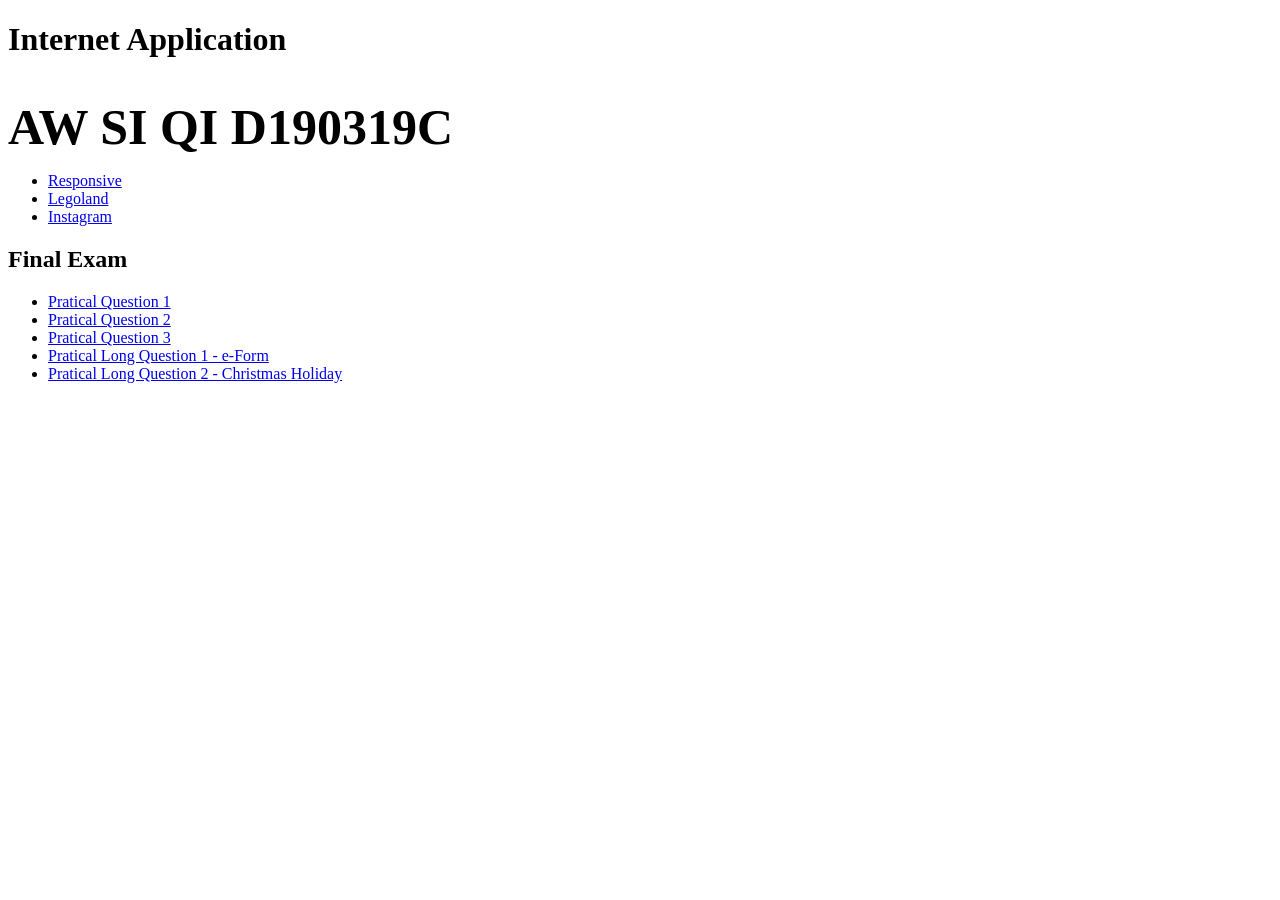
<file: index.html>
<!DOCTYPE html>
<html>
  <head>
    <meta charset="utf-8">
    <title>All for Testing</title>
  </head>
  <body>
    <h1>Internet Application</h1>
    <br>
    <strong style="font-size:50px;">AW SI QI D190319C</strong>
    <ul>
      <li><a href="responsivePage.html">Responsive</a></li>
      <li><a href="legolandHome.html">Legoland</a></li>
      <li><a href="instagram.html">Instagram</a></li>
    </ul>
    
    <h2>Final Exam</h2>
    <ul>
      <li><a href="first_page.html">Pratical Question 1</a></li>
      <li><a href="praticalQ2.html">Pratical Question 2</a></li>
      <li><a href="praticalQ3.html">Pratical Question 3</a></li>
      <li><a href="praticalLongQ1.html">Pratical Long Question 1 - e-Form</a></li>
      <li><a href="homepage.html">Pratical Long Question 2 - Christmas Holiday</a></li>
    </ul>
  </body>
</html>
</file>
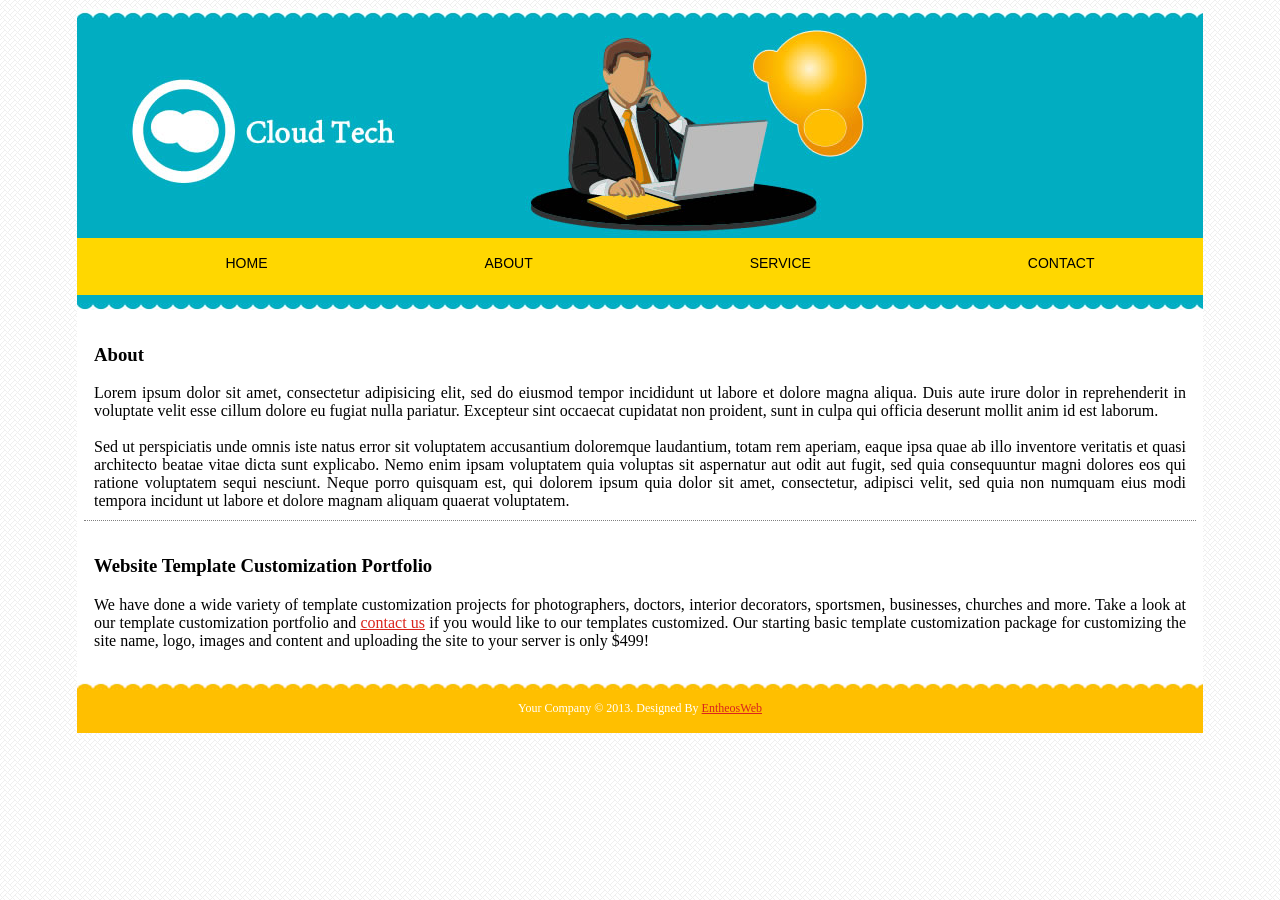
<file: about.html>
<!DOCTYPE html>
<html>
<head>
	<meta charset="utf-8">
	<meta name="viewport" content="width=device-width, initial-scale=1, maximum-scale=1"> 
	<title>About</title>
	<link rel="stylesheet" type="text/css" href="responsivePage-style.css">
</head>
<body>
	<div class="wrapped">
		<header>
			<div class="header-top"></div>
			<div class="heading"></div>
			<nav>
				<ul>
					<li><a href="responsivePage.html">Home</a></li>
					<li><a href="about.html">About</a></li>
					<li><a href="service.html">Service</a></li>
					<li><a href="contact.html">Contact</a></li>
				</ul>
			</nav>
			<div class="header-bottom"></div>
		</header>

		<section id="content">
			<div class="wrapped-container">
				<div class="box2">
					<h3>About</h3>
					<span>Lorem ipsum dolor sit amet, consectetur adipisicing elit, sed do eiusmod tempor incididunt ut labore et dolore magna aliqua. Duis aute irure dolor in reprehenderit in voluptate velit esse cillum dolore eu fugiat nulla pariatur. Excepteur sint occaecat cupidatat non proident, sunt in culpa qui officia deserunt mollit anim id est laborum.
					</span><br><br>
					<span>Sed ut perspiciatis unde omnis iste natus error sit voluptatem accusantium doloremque laudantium, totam rem aperiam, eaque ipsa quae ab illo inventore veritatis et quasi architecto beatae vitae dicta sunt explicabo. Nemo enim ipsam voluptatem quia voluptas sit aspernatur aut odit aut fugit, sed quia consequuntur magni dolores eos qui ratione voluptatem sequi nesciunt. Neque porro quisquam est, qui dolorem ipsum quia dolor sit amet, consectetur, adipisci velit, sed quia non numquam eius modi tempora incidunt ut labore et dolore magnam aliquam quaerat voluptatem.
					</span>
				</div>

				<div class="box4">
					<h3>Website Template Customization Portfolio</h3>
					<span>We have done a wide variety of template customization projects for photographers, doctors, interior decorators, sportsmen, businesses, churches and more. Take a look at our template customization portfolio and <a href="#" class="link">contact us</a> if you would like to our templates customized. Our starting basic template customization package for customizing the site name, logo, images and content and uploading the site to your server is only $499!
					</span>
					<br><br>
				</div>
			</div>
		</section>

		<footer><span>Your Company &copy; 2013. Designed By <a href="#" class="link">EntheosWeb</a></span></footer>

	</div>

</body>
</html>
</file>
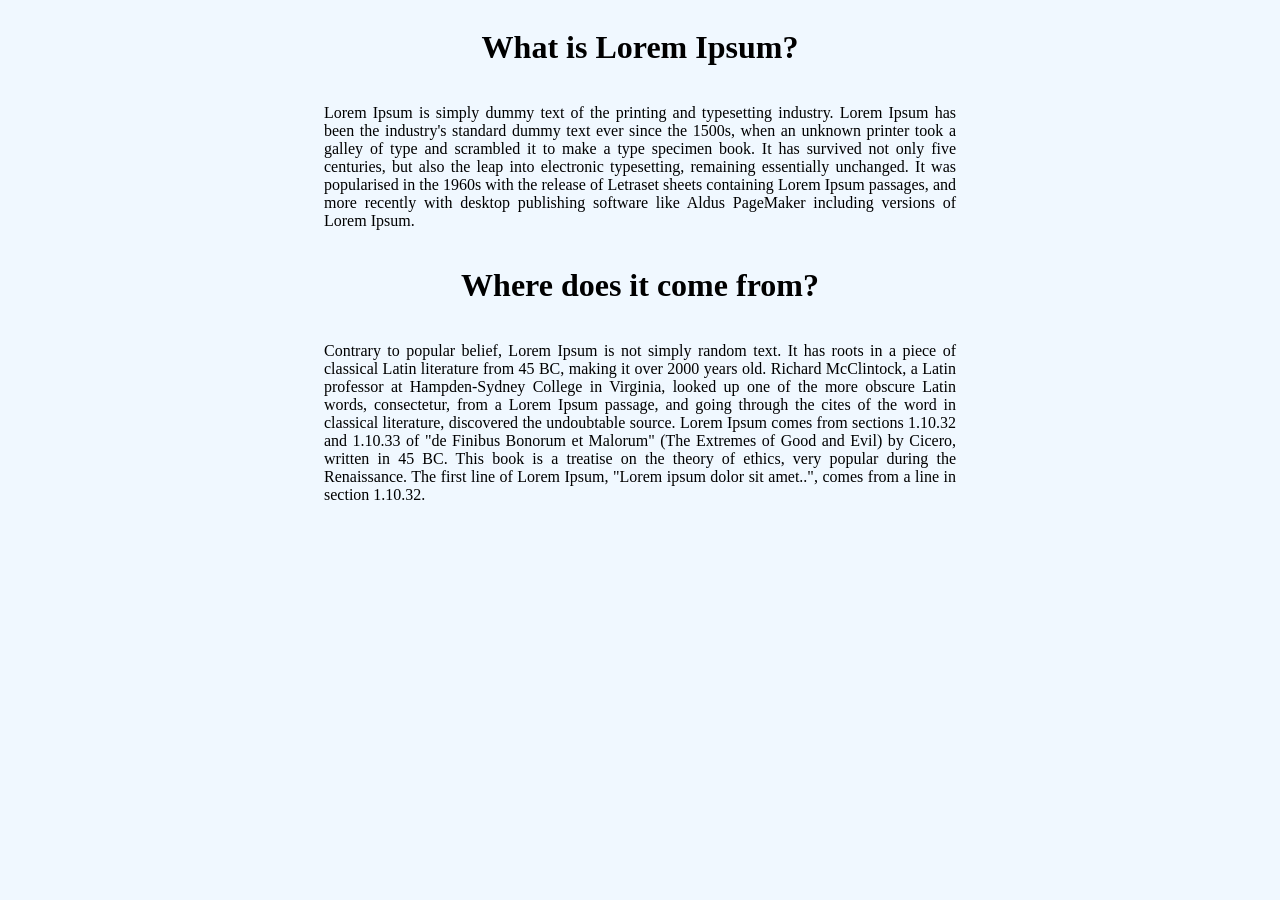
<file: another_page.html>
<!DOCTYPE html>
<html>
<head>
	<title>Another Page</title>
	<style>
		body {
			display: flex;
			flex-direction: column;
			justify-content: center;
			align-items: center;
			background-color: #F0F8FF;
		}

		h1 {
			font-family: 'Pacifico', cursive;
		}

		p {
			width: 50%;
			font-family: 'Comic Neue', cursive;
			text-align: justify;
		}
	</style>
</head>
<body>
	<h1>What is Lorem Ipsum?</h1>
	<p>Lorem Ipsum is simply dummy text of the printing and typesetting industry. Lorem Ipsum has been the industry's standard dummy text ever since the 1500s, when an unknown printer took a galley of type and scrambled it to make a type specimen book. It has survived not only five centuries, but also the leap into electronic typesetting, remaining essentially unchanged. It was popularised in the 1960s with the release of Letraset sheets containing Lorem Ipsum passages, and more recently with desktop publishing software like Aldus PageMaker including versions of Lorem Ipsum.</p>

	<h1>Where does it come from?</h1>
	<p>Contrary to popular belief, Lorem Ipsum is not simply random text. It has roots in a piece of classical Latin literature from 45 BC, making it over 2000 years old. Richard McClintock, a Latin professor at Hampden-Sydney College in Virginia, looked up one of the more obscure Latin words, consectetur, from a Lorem Ipsum passage, and going through the cites of the word in classical literature, discovered the undoubtable source. Lorem Ipsum comes from sections 1.10.32 and 1.10.33 of "de Finibus Bonorum et Malorum" (The Extremes of Good and Evil) by Cicero, written in 45 BC. This book is a treatise on the theory of ethics, very popular during the Renaissance. The first line of Lorem Ipsum, "Lorem ipsum dolor sit amet..", comes from a line in section 1.10.32.</p>
</body>
</html>
</file>
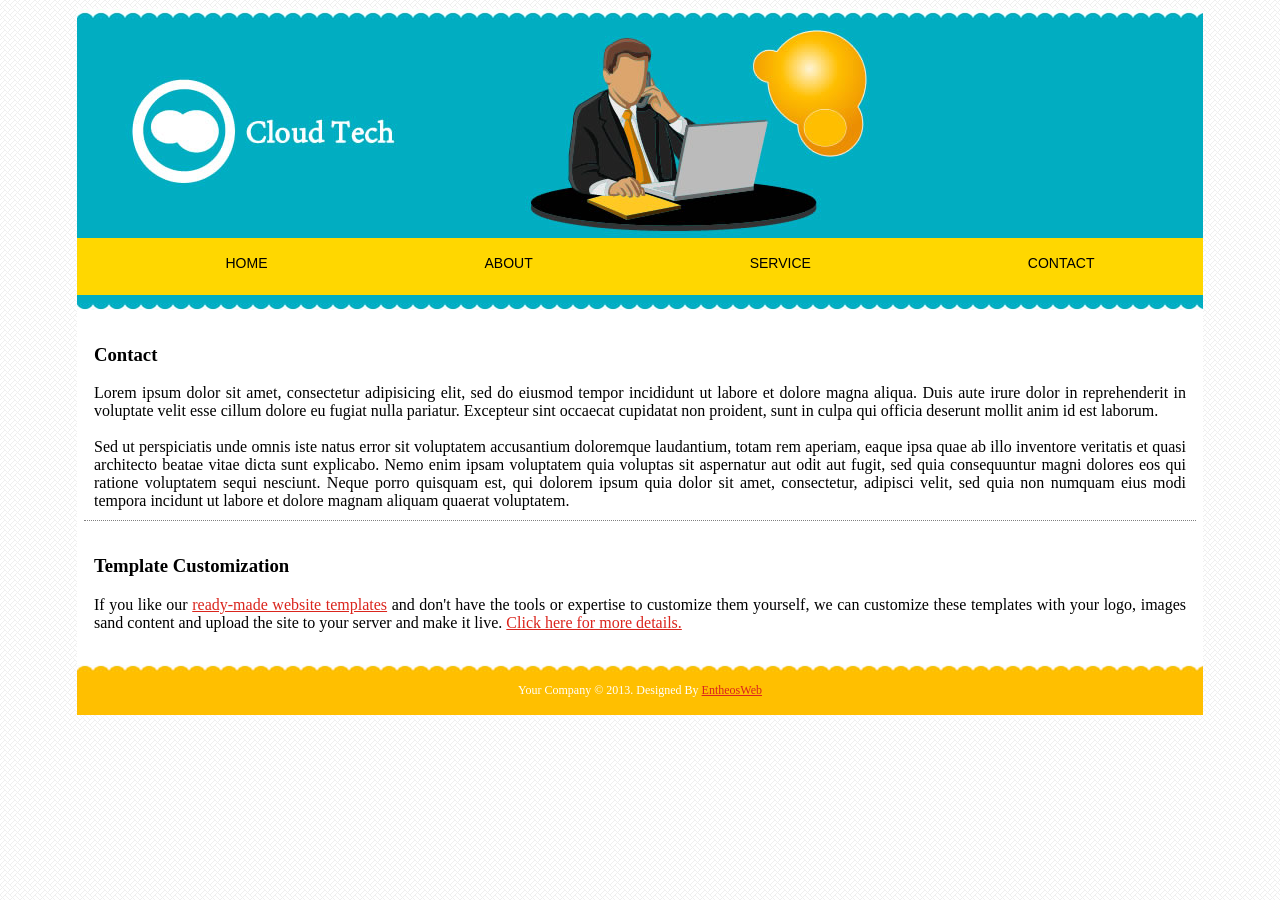
<file: contact.html>
<!DOCTYPE html>
<html>
<head>
	<meta charset="utf-8">
	<meta name="viewport" content="width=device-width, initial-scale=1, maximum-scale=1"> 
	<title>Contact</title>
	<link rel="stylesheet" type="text/css" href="responsivePage-style.css">
</head>
<body>
	<div class="wrapped">
		<header>
			<div class="header-top"></div>
			<div class="heading"></div>
			<nav>
				<ul>
					<li><a href="responsivePage.html">Home</a></li>
					<li><a href="about.html">About</a></li>
					<li><a href="service.html">Service</a></li>
					<li><a href="contact.html">Contact</a></li>
				</ul>
			</nav>
			<div class="header-bottom"></div>
		</header>

		<section id="content">
			<div class="wrapped-container">
				<div class="box2">
					<h3>Contact</h3>
					<span>Lorem ipsum dolor sit amet, consectetur adipisicing elit, sed do eiusmod tempor incididunt ut labore et dolore magna aliqua. Duis aute irure dolor in reprehenderit in voluptate velit esse cillum dolore eu fugiat nulla pariatur. Excepteur sint occaecat cupidatat non proident, sunt in culpa qui officia deserunt mollit anim id est laborum.
					</span><br><br>
					<span>Sed ut perspiciatis unde omnis iste natus error sit voluptatem accusantium doloremque laudantium, totam rem aperiam, eaque ipsa quae ab illo inventore veritatis et quasi architecto beatae vitae dicta sunt explicabo. Nemo enim ipsam voluptatem quia voluptas sit aspernatur aut odit aut fugit, sed quia consequuntur magni dolores eos qui ratione voluptatem sequi nesciunt. Neque porro quisquam est, qui dolorem ipsum quia dolor sit amet, consectetur, adipisci velit, sed quia non numquam eius modi tempora incidunt ut labore et dolore magnam aliquam quaerat voluptatem.
					</span>
				</div>

				<div class="box4">
					<h3>Template Customization</h3>
					<span>If you like our <a href="#" class="link">ready-made website templates</a> and don't have the tools or expertise to customize them yourself, we can customize these templates with your logo, images sand content and upload the site to your server and make it live. <a href="#" class="link">Click here for more details.</a>
					</span>
					<br><br>
				</div>
			</div>
		</section>

		<footer><span>Your Company &copy; 2013. Designed By <a href="#" class="link">EntheosWeb</a></span></footer>

	</div>
</body>
</body>
</html>
</file>
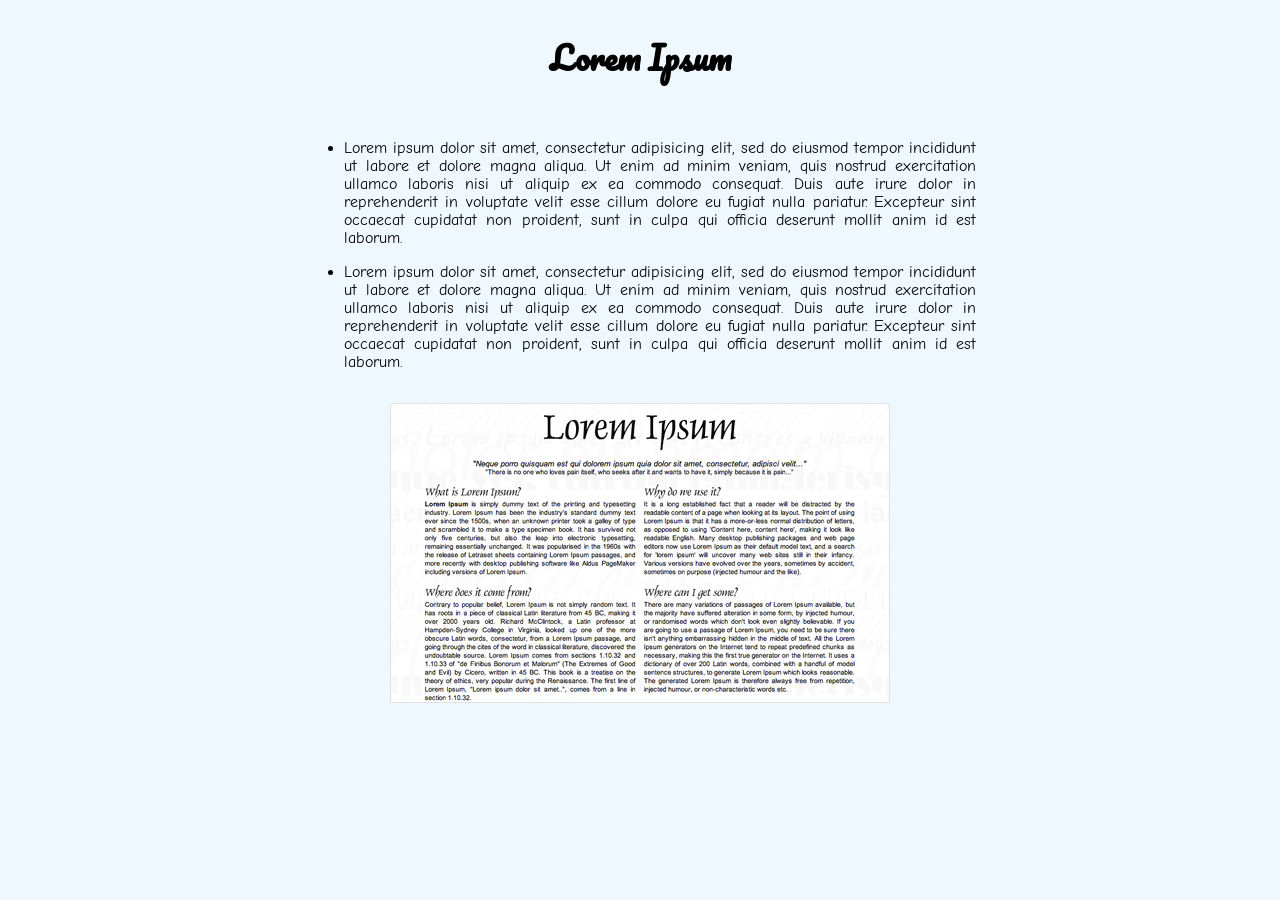
<file: first_page.html>
<!DOCTYPE html>
<html>
<head>
	<title>First Page</title>
	<link href="https://fonts.googleapis.com/css2?family=Comic+Neue:wght@700&family=Pacifico&display=swap" rel="stylesheet">
	<style type="text/css">
		body {
			display: flex;
			flex-direction: column;
			justify-content: center;
			align-items: center;
			background-color: #F0F8FF;
		}

		h1 {
			font-family: 'Pacifico', cursive;
		}

		ul {
			width: 50%;
			font-family: 'Comic Neue', cursive;
			text-align: justify;
		}
	</style>
</head>
<body>
	<h1>Lorem Ipsum</h1>
	<ul>
		<li><p>Lorem ipsum dolor sit amet, consectetur adipisicing elit, sed do eiusmod tempor incididunt ut labore et dolore magna aliqua. Ut enim ad minim veniam, quis nostrud exercitation ullamco laboris nisi ut aliquip ex ea commodo consequat. Duis aute irure dolor in reprehenderit in voluptate velit esse cillum dolore eu fugiat nulla pariatur. Excepteur sint occaecat cupidatat non proident, sunt in culpa qui officia deserunt mollit anim id est laborum.</p></li>

		<li><p>Lorem ipsum dolor sit amet, consectetur adipisicing elit, sed do eiusmod tempor incididunt ut labore et dolore magna aliqua. Ut enim ad minim veniam, quis nostrud exercitation ullamco laboris nisi ut aliquip ex ea commodo consequat. Duis aute irure dolor in reprehenderit in voluptate velit esse cillum dolore eu fugiat nulla pariatur. Excepteur sint occaecat cupidatat non proident, sunt in culpa qui officia deserunt mollit anim id est laborum.</p></li>
	</ul>
	<a href="another_page.html"><img src="images/lorem.jpg"></a>
</body>
</html>
</file>
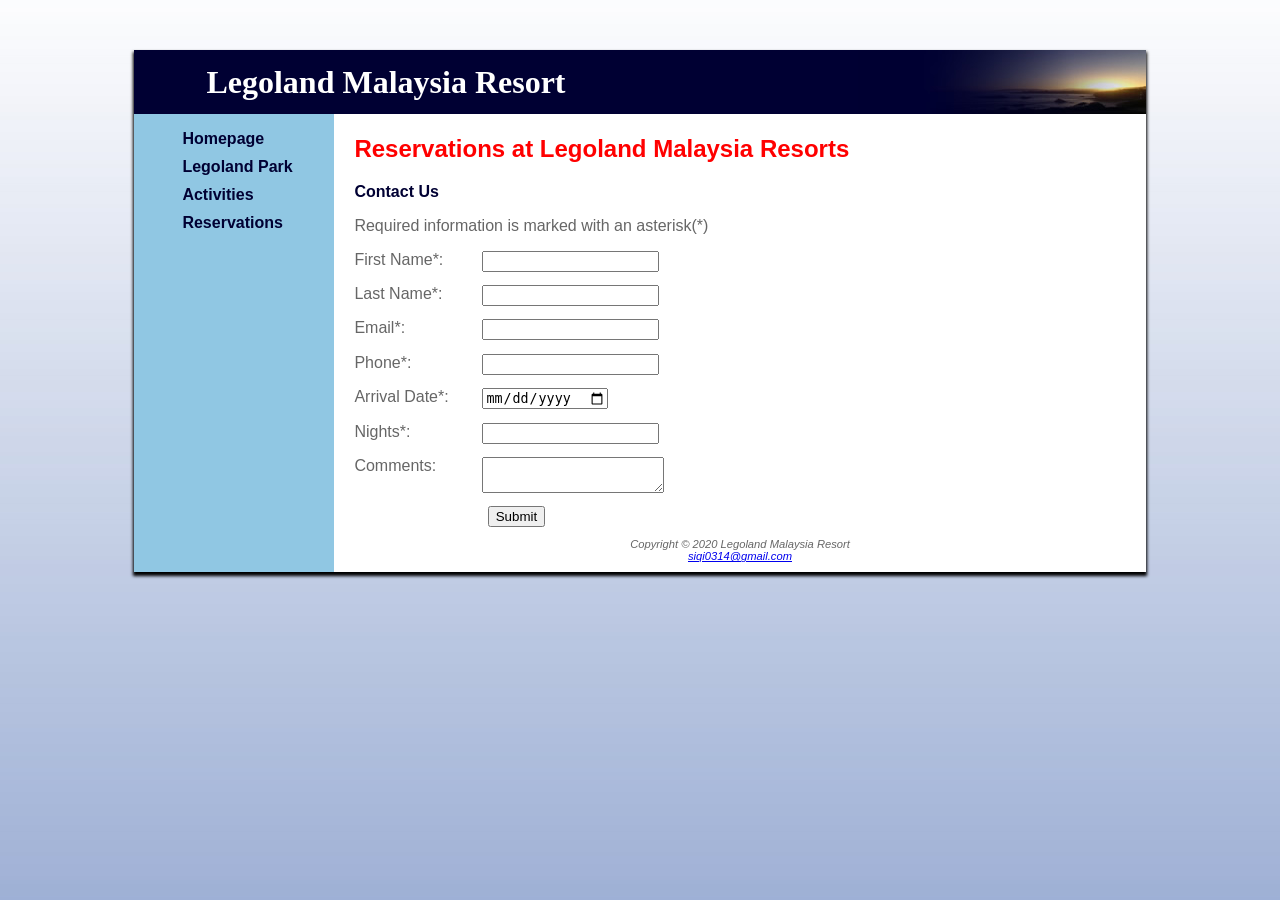
<file: hotelReserve.html>
<!DOCTYPE html>
<html>
<head>
	<title>Legoland</title>
	<meta charset="UTF-8">
	<meta name="viewport" content="width=device-width, initial-scale=1.0">
	<link rel="stylesheet" type="text/css" href="legoland.css">
</head>
<body>
	<div id="wrapped">
		<header>
			<h1>Legoland Malaysia Resort</h1>
		</header>
		
		<nav>
			<ul>
				<li>
					<a href="legolandHome.html">Homepage</a>
				</li>

				<li>
					<a href="legolandPark.html">Legoland Park</a>
				</li>

				<li>
					<a href="legolandActivity.html">Activities</a>
				</li>

				<li>
					<a href="hotelReserve.html">Reservations</a>
				</li>
			</ul>
		</nav>

		<main>
			<h2>Reservations at Legoland Malaysia Resorts</h2>
			<p class="contact">Contact Us</p>
			<p>Required information is marked with an asterisk(*)</p>
				<form>
					<label for="fname">First Name*:</label>
					<input type="text" name="firstName" id="fname" required>

					<label for="lname">Last Name*:</label>
					<input type="text" name="lastName" id="lname" required>

					<label for="mail">Email*:</label>
					<input type="email" name="email" id="mail" required>

					<label for="phone">Phone*:</label>
					<input type="tel" name="phoneNum" id="phone">

					<label for="date">Arrival Date*:</label>
					<input type="date" name="arrivalDate" id="date">

					<label for="day">Nights*:</label>
					<input type="number" name="night" id="day">

					<label for="comment">Comments:</label>
					<textarea id="comment" required></textarea>

					<button type="submit" onclick="submitAll()" id="submit">Submit</button>
				</form>
		</main>

		<footer>Copyright &copy 2020 Legoland Malaysia Resort<br>
		<a href="#">siqi0314@gmail.com</a>
		</footer>
	</div>
</body>
</html>
</file>
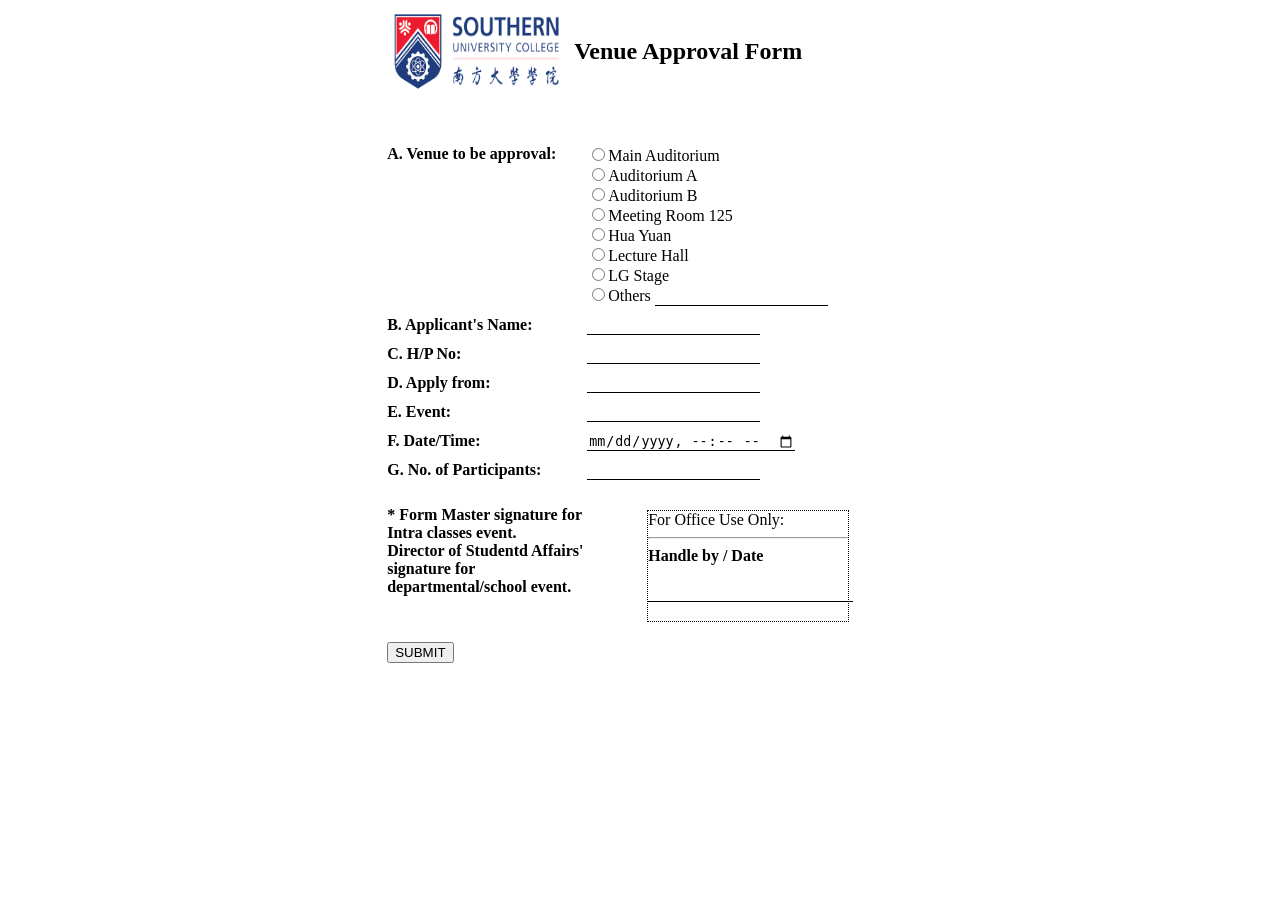
<file: praticalLongQ1.html>
<!DOCTYPE html>
<html>
<head>
	<meta charset="utf-8">
	<meta name="viewport" content="width=device-width, initial-scale=1.0, maximum-scale=1.0">
	<title>Venue Approval Form</title>
	<link rel="stylesheet" type="text/css" href="praticalLongQ1.css">
</head>
<body>
		<div class="logo">
			<img src="images/suclogo.png">
			<strong>Venue Approval Form</strong>
		</div>

	<form name="vaForm" onsubmit="return validate();">
		<div class="label">A. Venue to be approval:</div>
		<div class="inputfield">
			<input type="radio" name="venue">Main Auditorium
			<br>
			<input type="radio" name="venue">Auditorium A
			<br>
			<input type="radio" name="venue">Auditorium B
			<br>
			<input type="radio" name="venue">Meeting Room 125
			<br>
			<input type="radio" name="venue">Hua Yuan
			<br>
			<input type="radio" name="venue">Lecture Hall
			<br>
			<input type="radio" name="venue">LG Stage
			<br>
			<input type="radio" name="venue">Others
			<input type="text" name="others">
		</div>

		<div class="label">B. Applicant's Name:</div>
		<div class="inputfield">
			<input type="text" name="name" size="20">
		</div>

		<div class="label">C. H/P No:</div>
		<div class="inputfield">
			<input type="text" name="phone" size="20">
		</div>

		<div class="label">D. Apply from:</div>
		<div class="inputfield">
			<input type="text" name="apply" size="20">
		</div>

		<div class="label">E. Event:</div>
		<div class="inputfield">
			<input type="text" name="event" size="20">
		</div>

		<div class="label">F. Date/Time:</div>
		<div class="inputfield">
			<input type="datetime-local" name="datetime">
		</div>

		<div class="label">G. No. of Participants:</div>
		<div class="inputfield">
			<input type="number" name="count" size="20">
		</div>

		<div class="label">
			<p>* Form Master signature for Intra classes event.<br>Director of Studentd Affairs' signature for departmental/school event.</p>
		</div>

		<div class="office">
			<span>For Office Use Only:</span>
			<hr>
			<strong>Handle by / Date</strong>
			<br><br>
			<input type="text" name="office" size="24">
		</div>

		<input type="submit">
	</form>
</body>
	<script src="praticalLongQ1.js"></script>
</html>
</file>
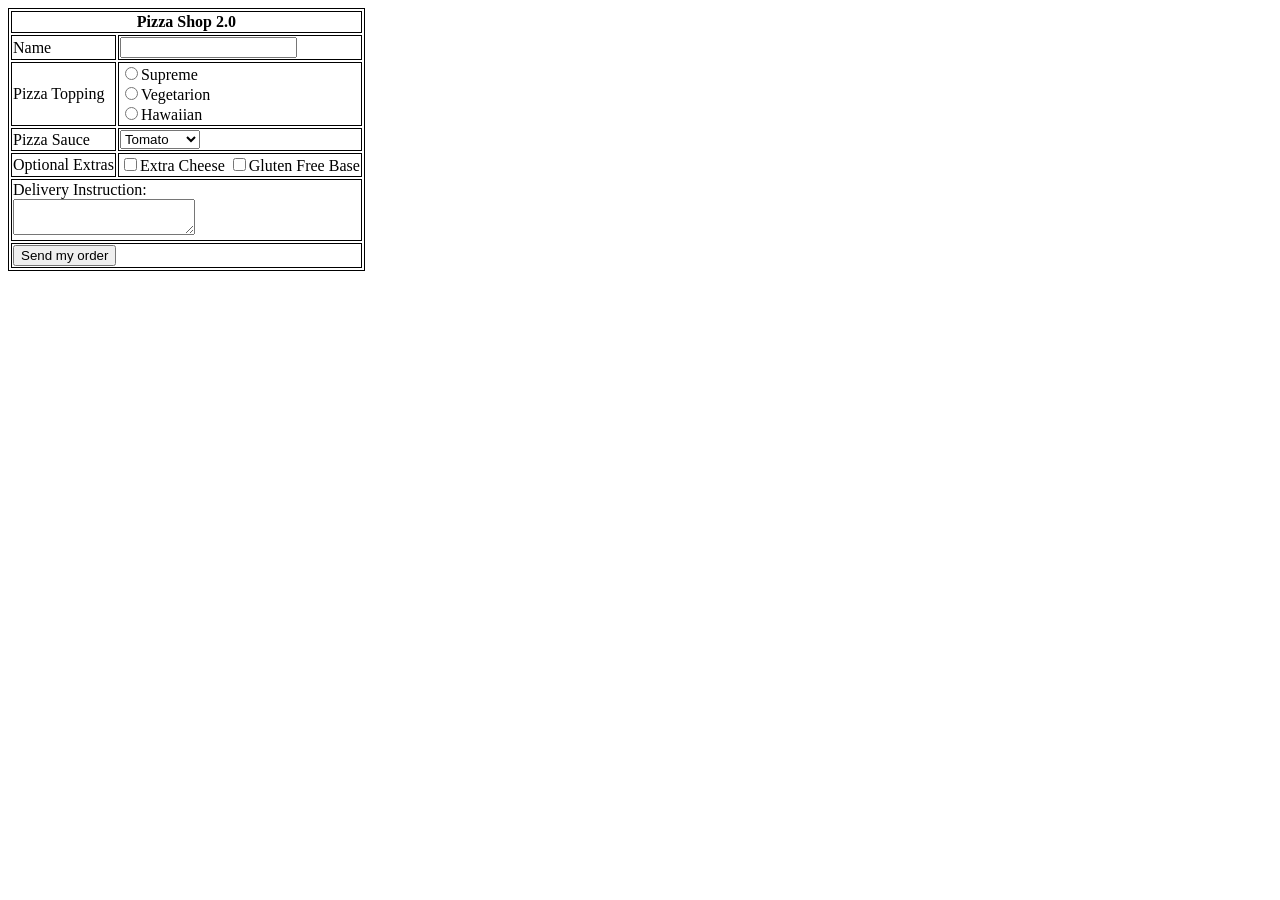
<file: praticalQ2.html>
<!DOCTYPE html>
<html>
<head>
	<title>Pizza Shop 2.0</title>
	<style>
		table,tr,td,th {
			border: 1px solid black;
		}
	</style>
</head>
<body>
	<table>
		<tr>
			<th colspan="2">Pizza Shop 2.0</th>
		</tr>

		<tr>
			<td>Name</td>
			<td><input type="text" name="name"></td>
		</tr>

		<tr>
			<td>Pizza Topping</td>
			<td>
				<input type="radio" name="topping">Supreme
				<br>
				<input type="radio" name="topping">Vegetarion
				<br>
				<input type="radio" name="topping">Hawaiian
			</td>
		</tr>

		<tr>
			<td>Pizza Sauce</td>
			<td>
				<select name="sauce">
					<option value="selected">Tomato</option>
					<option value="bbq">Barbeque</option>
					<option value="spicy">Spicy</option>
				</select>
			</td>
		</tr>

		<tr>
			<td>Optional Extras</td>
			<td>
				<input type="checkbox" name="extras[]" value="extra cheese">Extra Cheese
				<input type="checkbox" name="extras[]" value="gluten free base">Gluten Free Base
			</td>
		</tr>

		<tr>
			<td colspan="2">
				Delivery Instruction:
				<br>
				<textarea></textarea>
			</td>
		</tr>

		<tr>
			<td colspan="2">
				<input type="button" value="Send my order">
			</td>
		</tr>
	</table>
</body>
</html>
</file>
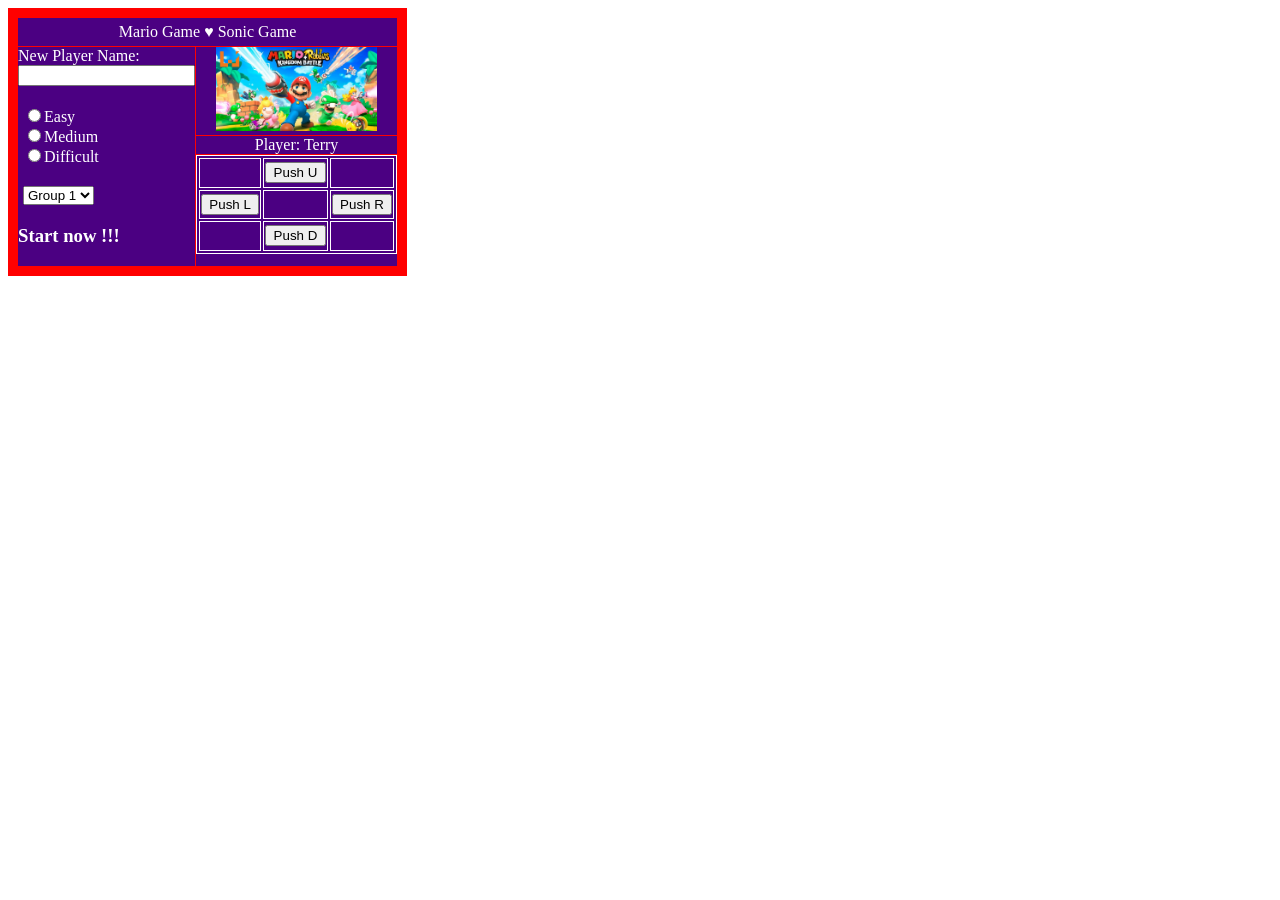
<file: praticalQ3.html>
<!DOCTYPE html>
<html>
<head>
	<meta charset="utf-8">
	<meta name="viewport" content="width=device-width, initial-scale=1.0, maximum-scale=1.0">
	<title>Mario Game</title>
	<link rel="stylesheet" type="text/css" href="praticalQ3.css">
</head>
<body>
	<div id="wrapper">
		<div class="name">
			<span>Mario Game &hearts; Sonic Game</span>
		</div>

		<div class="detail">
			<div class="player">
				<span>New Player Name:</span><br>
				<input type="text" name="name">
			

				<div class="difficult">
					<input type="radio" name="difficultly">Easy<br>
					<input type="radio" name="difficultly">Medium<br>
					<input type="radio" name="difficultly">Difficult
				</div>

				<div class="group">
					<select name="group-name">
						<option value="selected">Group 1</option>
						<option value="group2">Group 2</option>
						<option value="group3">Group 3</option>
					</select>
				</div>

				<h3>Start now !!!</h3>
			</div>

			<div class="game">
				<div class="pic">
					<img src="images/mario.jpg">
				</div>

				<div class="player-name">
					<span>Player: Terry</span>
				</div>
				
					<table>
						<tr>
							<td></td>
							<td><input type="button" value="Push U"></td>
							<td></td>
						</tr>
						<tr>
							<td><input type="button" value="Push L"></td>
							<td></td>
							<td><input type="button" value="Push R"></td>
						</tr>
						<tr>
							<td></td>
							<td><input type="button" value="Push D"></td>
							<td></td>
						</tr>
					</table>
			</div>
			
		</div>
	</div>
</body>
</html>
</file>
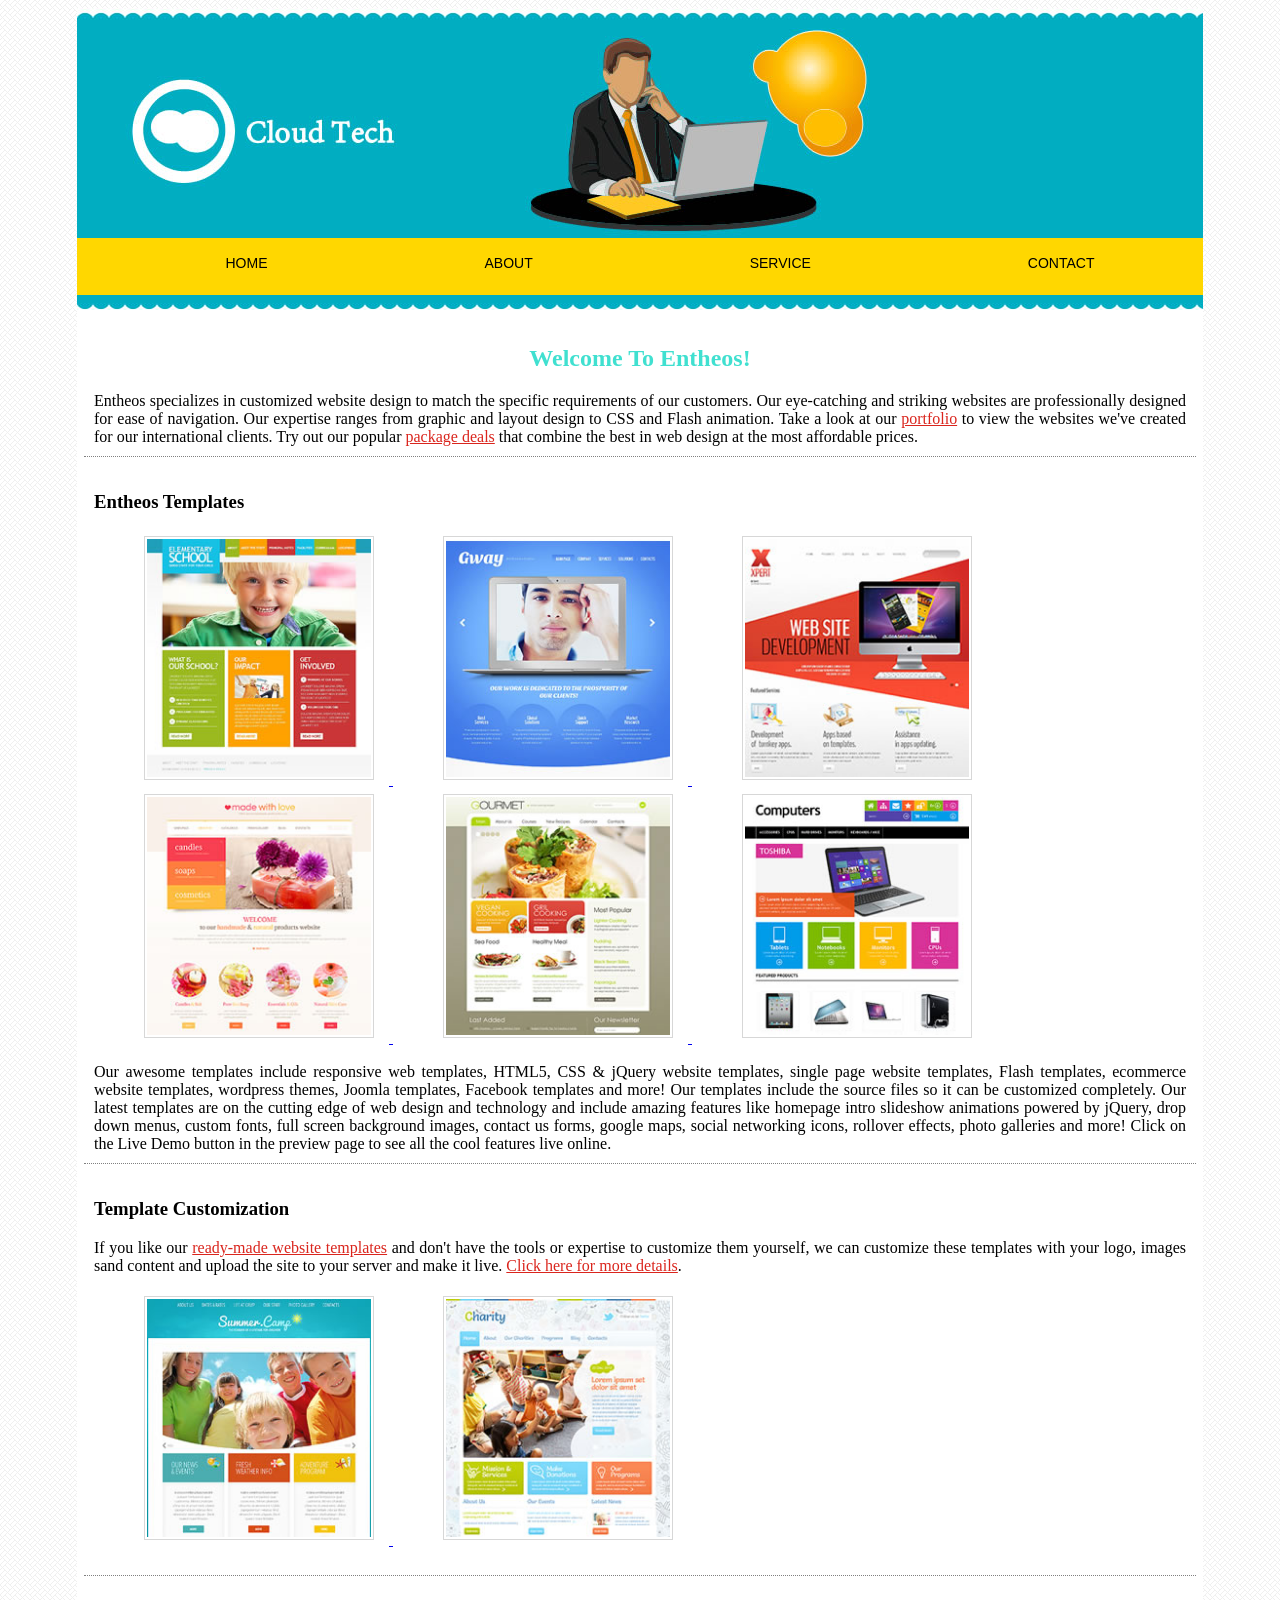
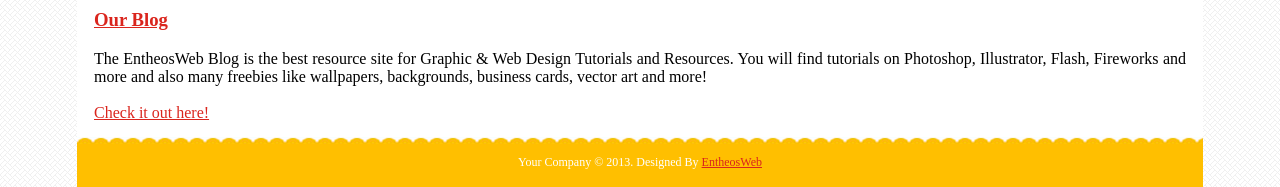
<file: responsivePage.html>
<!DOCTYPE html>
<html>
<head>
	<meta charset="utf-8">
	<meta name="viewport" content="width=device-width, initial-scale=1, maximum-scale=1">
	<link rel="stylesheet" type="text/css" href="responsivePage-style.css">
	<title></title>
</head>
<body>
	<div class="wrapped">
		<header>
			<div class="header-top"></div>
			<div class="heading"></div>
			<nav>
				<ul>
					<li><a href="responsivePage.html">Home</a></li>
					<li><a href="about.html">About</a></li>
					<li><a href="service.html">Service</a></li>
					<li><a href="contact.html">Contact</a></li>
				</ul>
			</nav>
			<div class="header-bottom"></div>
		</header>

		<section id="content">
			<div class="wrapped-container">
				<div class="box1"><h2>Welcome To Entheos!</h2>
					<span>Entheos specializes in customized website design to match the specific requirements of our customers. Our eye-catching and striking websites are professionally designed for ease of navigation. Our expertise ranges from graphic and layout design to CSS and Flash animation. Take a look at our <a href="#" class="link">portfolio</a> to view the websites we've created for our international clients. Try out our popular <a href="#" class="link">package deals</a> that combine the best in web design at the most affordable prices.</span>
				</div>
				<div class="box2"><h3>Entheos Templates</h3>
					<p>
						<a href="http://templates.entheosweb.com/template_number/39379.asp" target="_blank">
							<img src="images/responsive_temp1.jpg" alt="Responsive Website Template #39379" longdesc="http://templates.entheosweb.com/template_number/39379.asp">
						</a>
						<a href="http://templates.entheosweb.com/template_number/39253.asp" target="_blank">
							<img src="images/responsive_temp3.jpg" alt="Responsive Website Template #39253" longdesc="http://templates.entheosweb.com/template_number/39253.asp">
						</a>
						<a href="http://templates.entheosweb.com/template_number/42980.asp" target="_blank">
							<img src="images/responsive_temp2.jpg" alt="Responsive Website Template #42980" longdesc="http://templates.entheosweb.com/template_number/39253.asp">
						</a>
						<a href="http://templates.entheosweb.com/template_number/45217.asp" target="_blank">
							<img src="images/responsive_temp4.jpg" alt="Responsive Website Template #45217" longdesc="http://templates.entheosweb.com/template_number/45217.asp">
						</a>
						<a href="http://templates.entheosweb.com/template_number/38614.asp" target="_blank">
							<img src="images/responsive_temp6.jpg" alt="Responsive Website Template #38614" longdesc="http://templates.entheosweb.com/template_number/38614.asp">
						</a>
						<a href="http://templates.entheosweb.com/template_number/44739.asp" target="_blank">
							<img src="images/responsive_temp5.jpg" alt="Responsive Website Template #44739" longdesc="http://templates.entheosweb.com/template_number/44739.asp">
						</a>
					</p>
					<span>Our awesome templates include responsive web templates, HTML5, CSS & jQuery website templates, single page website templates, Flash templates, ecommerce website templates, wordpress themes, Joomla templates, Facebook templates and more! Our templates include the source files so it can be customized completely. Our latest templates are on the cutting edge of web design and technology and include amazing features like homepage intro slideshow animations powered by jQuery, drop down menus, custom fonts, full screen background images, contact us forms, google maps, social networking icons, rollover effects, photo galleries and more! Click on the Live Demo button in the preview page to see all the cool features live online.</span>
				</div>
				<div class="box3">
					<h3>Template Customization</h3>
					<span>If you like our <a href="#" class="link">ready-made website templates</a> and don't have the tools or expertise to customize them yourself, we can customize these templates with your logo, images sand content and upload the site to your server and make it live. <a href="#" class="link">Click here for more details</a>.</span>
					<p>
						<a href="http://templates.entheosweb.com/template_number/41870.asp" target="_blank">
							<img src="images/responsive_temp7.jpg" alt="Responsive Website Template #41870" longdesc="http://templates.entheosweb.com/template_number/45217.asp">
						</a>
						<a href="http://templates.entheosweb.com/template_number/43375.asp" target="_blank">
							<img src="images/responsive_temp8.jpg" alt="Responsive Website Template #43375" longdesc="http://templates.entheosweb.com/template_number/38614.asp">
						</a>
					</p>
				</div>
				<div class="box4">
					<h3><a href="#" class="link">Our Blog</a></h3>
					<span>The EntheosWeb Blog is the best resource site for Graphic & Web Design Tutorials and Resources. You will find tutorials on Photoshop, Illustrator, Flash, Fireworks and more and also many freebies like wallpapers, backgrounds, business cards, vector art and more!</span><br><br>
					<a href="#" class="link">Check it out here!</a>
				</div>
			</div>
		</section>

		<footer><span>Your Company &copy; 2013. Designed By <a href="#" class="link">EntheosWeb</a></span></footer>

	</div>
</body>
</html>
</file>
<file: responsivePage-style.css>
* {
	box-sizing: border-box;
}

body {
	background-image: url(images/cream_pixels.fw.png);
}

.wrapped {
	max-width: 1126px;
   	background-color:#FFF;
  	width: 100%;
   	margin: 0 auto -20px;
}

.header-top {
	width: 100%;
	height: 12px;
   	background-image:url(images/top_blue_bg.jpg);
   	background-repeat:repeat-x; 
}

.header-bottom {
	width: 100%;
	height: 15px;
   	background-image:url(images/bottom_blue_bg.jpg);
   	background-repeat:repeat-x;   
}

.heading {
	background-color: #00AEC3;
	height: 218px;
	background-image:url(images/header_image.jpg);
   	background-repeat:no-repeat;
	margin-left: 0 0 0 0;
}

nav {
	width: 100%;
	background-color: #FFD700;
	height: 57px;
	background-repeat: repeat;
}

nav ul {
	float: left;
	width: 100%;
	display: flex;
	justify-content: space-around;
}

nav ul li {
	list-style-type: none;
}

nav ul li:hover {
	background-color: #00AEC3;
}

nav ul li a {
	text-decoration: none;
	font-size: 14px;
	line-height: 16px;
	color: #000000;
	padding: 7px 10px;
	text-transform: uppercase;
	font-family: Arial, Helvetica, sans-serif;
}

.box1, .box2, .box3 {
	margin: 5px 7px;
	padding: 10px;
	text-align: justify;
	border-bottom: 1px dotted grey;
}

h2 {
	text-align: center;
	color: #40E0D0;
}

.box4 {
	margin: 5px 7px;
	padding: 10px;
	text-align: justify;
}

p {
	text-align: left;
}

img {
	width: 230px; 
	height: 244px;
	padding:2px;
   	border:1px solid #D7D7D7;
   	background-color:#FFF;
   	margin: 5px 15px 5px 50px;
}

footer {
	display: flex;
	padding: 10px 0;
	line-height: 30px;
	background-color: #FFBF00;
	font-size: 12px;
	justify-content: center;
	align-items: center;
	color: white;
	background-image: url(images/top_yellow_bg.jpg);
	background-repeat: repeat-x;
}

.link {
	color: #DA251D;
}

@media (max-width: 768px) {
	body {
		margin-top: 10px;
	}

	.heading {
		background-image: url(images/header_image.jpg);
		display: block;
	}

	nav {
		width: 100%;
	}

	nav ul {
		width: 100%;
		display: flex;
		justify-content: flex-start;	
	}

	nav ul li {
		font-size: 12px;
		line-height: 10px;
		margin: 0;
		clear: left;
	}

	.box1, .box2, .box3, .box4 {
		margin: 0px 7px;
		padding: 5px;
	}
}

@media (max-width: 320px) {
	body{
		margin-top: 1px;
	}

	.heading {
		width: 100%;
   		background-color:#00AEC3;
   		background-image:url(images/header_image_small.jpg);
   		background-repeat:no-repeat;
   		height:160px;
   		margin-left:0 0 0 0;
   		display:block;
   	}
	
	nav {
		height: auto;
	}

	nav ul {
		height: auto;
		width: 100%;
	}

	nav ul li {
		font-size: 12px;
		margin: 0;
		padding: 5px;
	}

	.wrapped-container {
		margin: 5px;
	}

	.box1, .box2, .box3, .box4 {
		margin: 0 7px;
		padding: 5px;
	}
}
</file>
<file: legoland.css>
* {
	box-sizing: border-box;
}

html {
	background-image: url(images/background.jpg);
}

body {
	color: #666666;
	font-family: Arial, Verdna, san-serif;
}

#wrapped {
	width: 80%;
	min-width: 700px;
	max-width: 1024px;
	background-color: #90C7E3;
	/*border: 1px solid black;*/
	box-shadow: 0px 3px 3px 1px black;
	margin: 50px auto;
}

h1 {
	background-color: #000033;
	color: #FFFFFF;
	background-image: url(images/sunset.jpg);
	background-repeat: no-repeat;
	background-position: right;
	padding-right: 20px;
	padding-left: 72px;
	margin-bottom: 0;
	margin-top: 0;
	line-height: 200%;
	font-family: Georgia, serif;
}

nav {
	font-weight: bold;
	float: left;
	width: 160px;
	max-height: 100%;
}

nav ul li {
	padding-left: 0.5em;
	list-style-type: none;
	margin-bottom: 10px;
}

nav a {
  text-decoration: none;
}

nav a:link {
  color: #000033;
}

nav a:visited {
  color: #344873;
}

nav a:hover {
  color: #FFFFFF;
}

main {
	margin-left: 200px;
	background-color: #FFFFFF;
	padding: 1px 20px;
}

h2 {
	color: red;
}

.contact {
	font-weight: bold;
	color: #000033; 
}

label {
  float: left;
  display: block;
  width: 8em;
  padding-right: 1em;
}

input, textarea {
  display: block;
  margin-bottom: 1em;
}

#submit {
	margin-left: 10em;
}

footer {
	font-size: .7em;
	font-style: italic;
	text-align: center;
	margin-left: 200px;
	padding: 10px;
	background-color: #FFFFFF;
}

#homehero {
	margin-left: 200px;
	background-image: url(images/legobanner.jpg);
	height: 300px;
	background-size: 100% 100%;
	background-repeat: no-repeat;
}

#parkhero {
	margin-left: 200px;
	background-image: url(images/park.jpg);
	height: 300px;
	background-size: 100% 100%;
	background-repeat: no-repeat;
}

#activityhero {
	margin-left: 200px;
	background-image: url(images/activity.jpg);
	height: 300px;
	background-size: 100% 100%;
	background-repeat: no-repeat;
}

span {
	font-weight: bold;
}

video {
	float: right;
}

@media screen and (max-width: 768px) {
	html {
		background-image: none;
	}

	body {
		margin: 0;
		padding: 0;
		background-image: none;
	}
	#wrapped {
		width: auto;
		min-width: 0;
		margin: 0;
		box-shadow: none;
	}

	h1 {
		font-size: 1.5em;
		padding-left: .3em;
	}

	nav {
		float: none;
		width: auto;
	}

	nav ul {
		padding: 0;
		margin: 0;
	}

	nav ul li {
		display: block;
		border-bottom: 1px solid #330000;
		padding: .3em;
		font-size: 1.5em;
		margin-bottom: 0;
	}

	#homehero, #parkhero, #activityhero {
		display: none;
	}

	main {
		margin-left: 0;
		font-size: 90%;
	}

	footer {
		margin: 0;
	}
}
</file>
<file: praticalLongQ1.css>
.logo {
	display: flex;
	margin-bottom: 50px;
}

.logo img {
	width: 40%;
}

.logo strong {
	font-size: 1.5em;
	margin: 30px 10px;
}

#wrapped div {
	border: 2px solid black;
} 

.label {
	width: 200px;
	font-weight: bold;
	float: left;
	text-align: left;
	clear: left;
	margin-bottom: 10px;
}

.inputfield {
	margin-bottom: 10px;
	float: left;
	text-align: left;
}

.inputfield input {
	background: transparent;
	border: none;
	border-bottom: 1px solid black;
}

input[type="submit"] {
	float: left;
	text-align: left;
	clear: left;
	text-transform: uppercase;
	margin-bottom: 20px;
}

.office {
	border: 1px dotted black;
	width: 200px;
	height: 110px;
	float: left;
	text-align: left;
	margin-bottom: 20px;
	margin-top: 10px;
}

input[name="office"] {
	background: transparent;
	border: none;
	border-bottom: 1px solid black;
}

@media screen and (min-width: 768px) {
	body form {
		margin-left: 30%;
	}

	.logo {
		margin-left: 30%;
	}

	.logo img {
		width: 20%;
	}

	.office {
		margin-left: 60px;
		margin-top: 20px;
	}
}
</file>
<file: praticalQ3.css>
#wrapper {
	border: 10px solid red;
	background-color: #4B0082;
	color: white;
	width: 30%;
	height: 50%;
	font-family: serif;
}

.detail {
	display: flex;
}

.name {
	border-bottom: 1px solid red;
	padding: 5px;
	text-align: center;
}

.player {
	border-right: 1px solid red;
}

.difficult, .group {
	margin: 20px 5px;
}

.pic, .player-name {
	border-bottom: 1px solid red;
	text-align: center;
}

img {
	width: 80%;
}

table {
	width: 100%;
	height: 45%;
}

table,tr,td {
	border: 1px solid white;
}

table td input {
	width: 100%;
}

@media screen and (max-width: 768px) {
	#wrapper {
		width: 100%;
		height: 100%;
	}

	table {
		width: 100%;
		height: 20%;
	}
}
</file>
